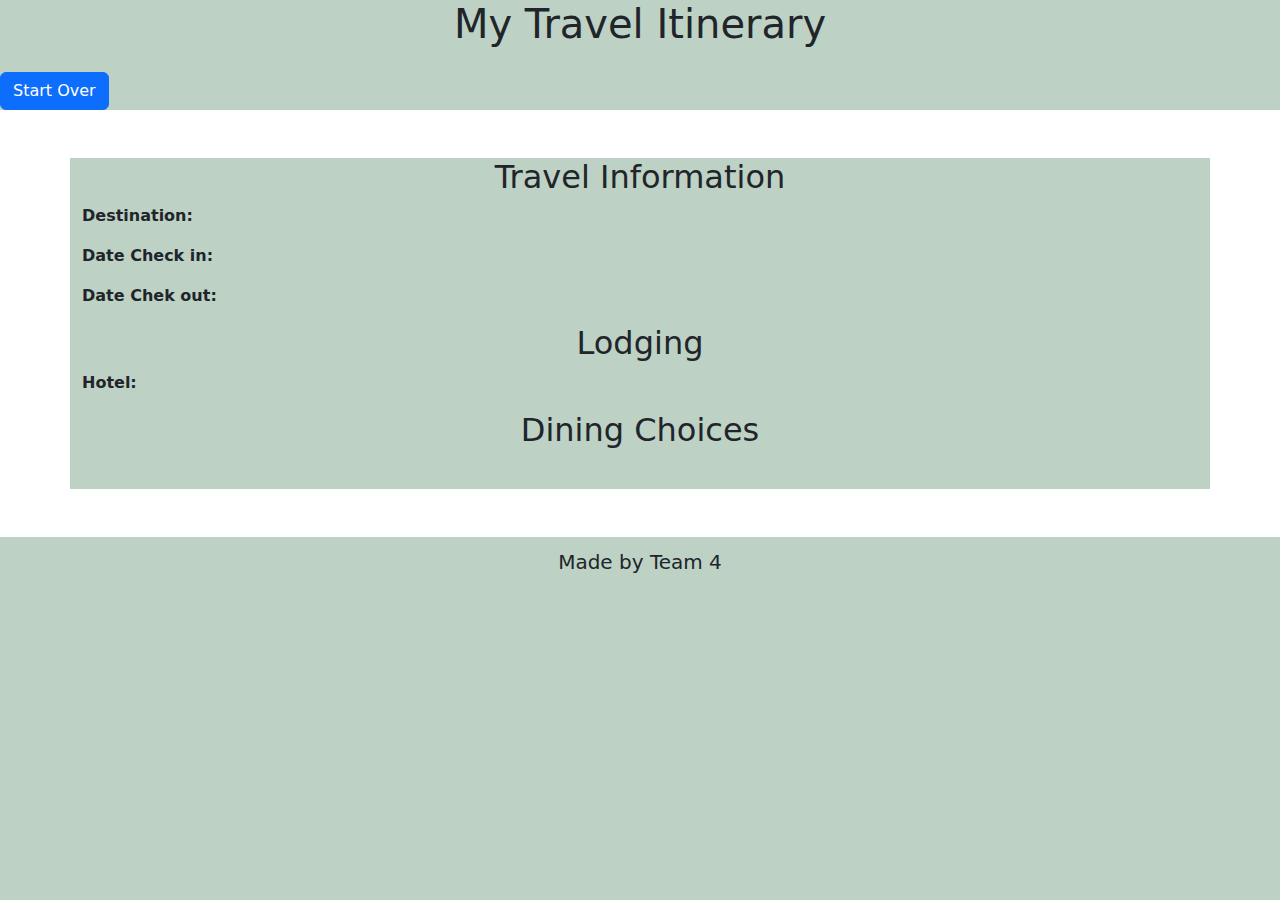
<file: itinerary.html>
<!DOCTYPE html>
<html lang="en">
    <head>
        <meta charset="UTF-8" />
        <meta name="viewport" content="width=device-width, initial-scale=1.0" />
        <meta http-equiv="X-UA-Compatible" content="ie=edge" />
        <link rel="stylesheet" href="./assets/css/itinerary.css" />
        <link href="https://cdn.jsdelivr.net/npm/bootstrap@5.3.3/dist/css/bootstrap.min.css" rel="stylesheet" integrity="sha384-QWTKZyjpPEjISv5WaRU9OFeRpok6YctnYmDr5pNlyT2bRjXh0JMhjY6hW+ALEwIH" crossorigin="anonymous">
        <title>Itinerary</title>
    </head>
    <body>
        <header>
            <h1>My Travel Itinerary</h1>
            <div class="button-container">
                <button id="backIndex"class="btn btn-primary mt-3">Start Over</button>
            </div>
        </header>

        <div class="container my-5">
            <div class="itinerary-section">
                <h2>Travel Information</h2>
                <p><strong>Destination:</strong> <span id="destination"></span></p>
                
                <p><strong>Date Check in:</strong> <span id="date-in"></span></p>
                <p><strong>Date Chek out:</strong> <span id="date-out"></span></p>
            </div>
    
            <div class="itinerary-section">
                <h2>Lodging</h2>
                <p><strong>Hotel:</strong> <span id="lodging"></span></p>
            </div>
    
            <div class="itinerary-section">
                <h2>Dining Choices</h2>
                <ul id="dining-list"></ul>
            </div>
            <br>
        </div>


        <script src="https://cdn.jsdelivr.net/npm/bootstrap@5.3.3/dist/js/bootstrap.bundle.min.js" integrity="sha384-YvpcrYf0tY3lHB60NNkmXc5s9fDVZLESaAA55NDzOxhy9GkcIdslK1eN7N6jIeHz" crossorigin="anonymous"></script>
        <script src="./assets/js/itinerary.js"></script>
    </body>
    <footer>
        <h5>Made by Team 4</h5>
    </footer>
</file>
<file: assets/css/itinerary.css>
*{
    background-color: #bdd1c5 ;
}

h1, h2, h3{
    text-align: center;
}

h5{
    text-align: center;
    padding: 1%;
}
</file>
